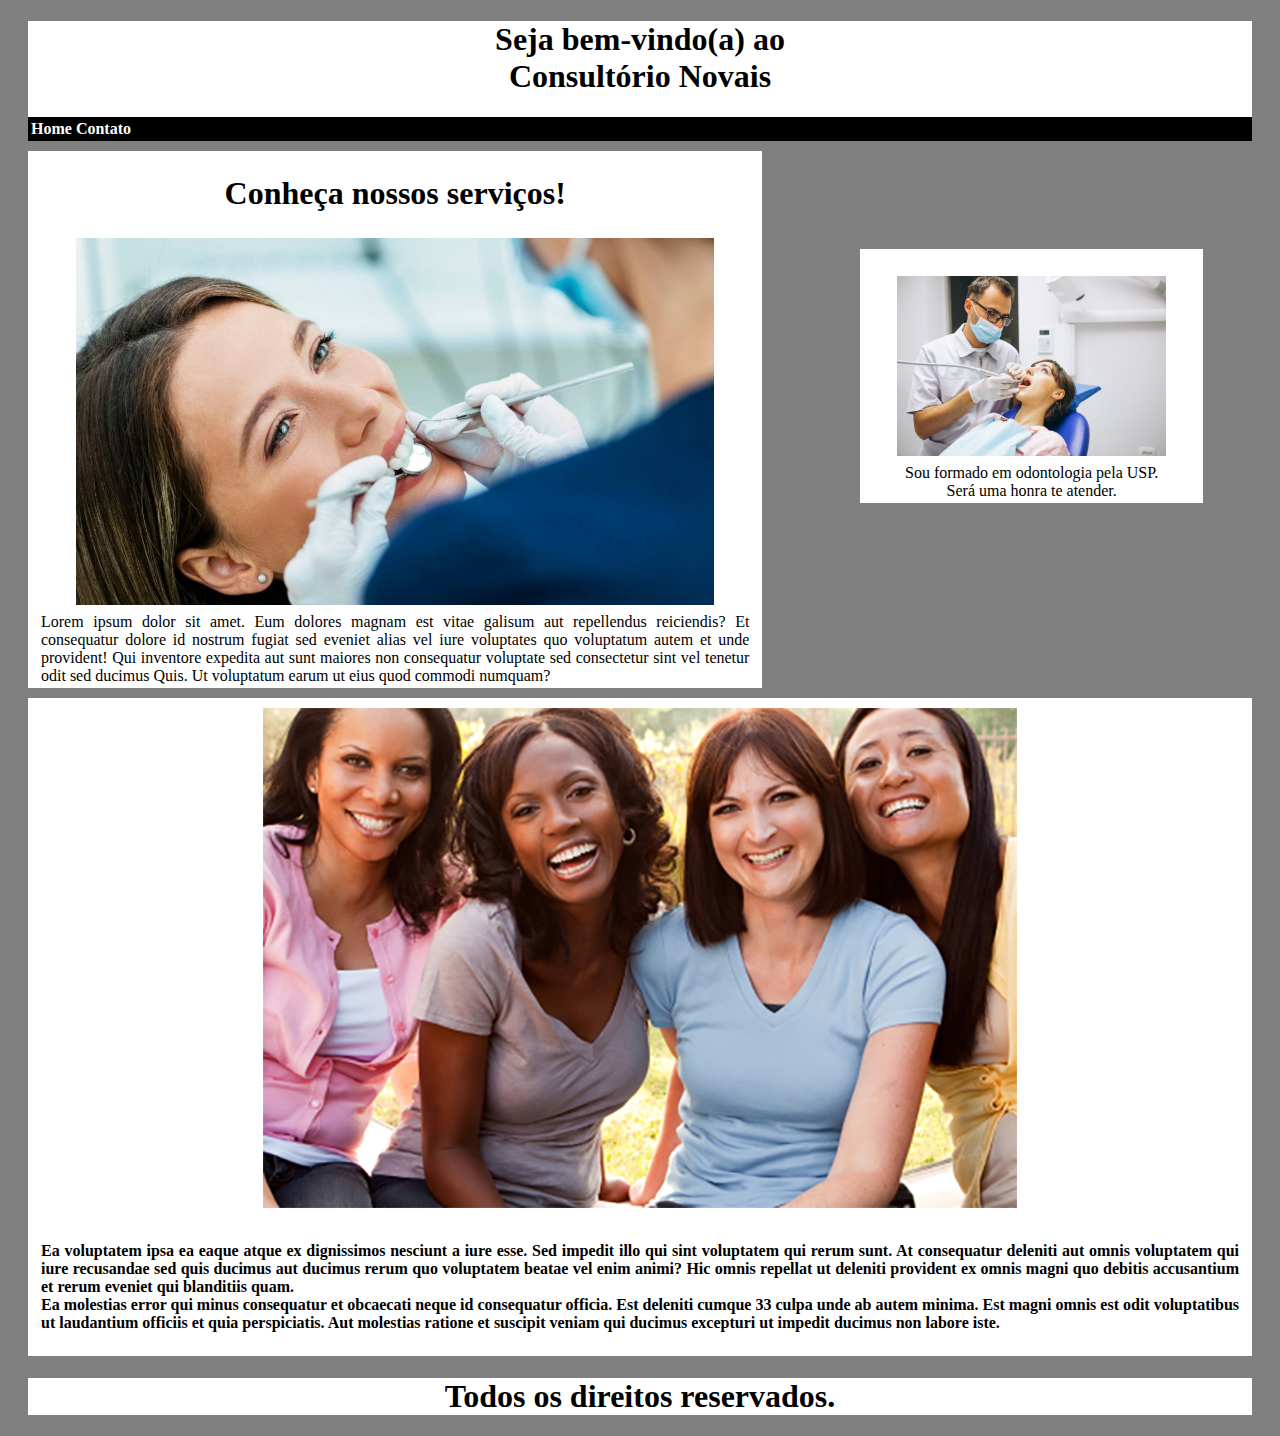
<file: index.html>
<!DOCTYPE html>
<html lang="pt-br">
<head>
    <meta charset="UTF-8">
    <meta http-equiv="X-UA-Compatible" content="IE=edge">
    <meta name="viewport" content="width=device-width, initial-scale=1.0">
    <title> Consutório Novais</title>
    <!-- rel="preload", referenci uma página; stylesheet, um arquivo css e icon, icones.-->
    <link rel="stylesheet" href="style.css">
</head>
<body>
    <header>
        <center>
            <h1>Seja bem-vindo(a) ao </br>Consultório Novais</h1>
        </center>
        <form>
            <table class="cabeçario">
                <tr>
                    <th class="teste1">
                        <a href="index.html">Home</a>
                    </th>
                    <th class="teste1">
                        <a href="contato.html">Contato</a>
<!-- Para tirar o azul do link é necessário usar a class em seguida o a, (ex: test a:{...}):-->
                    </th>
                </tr>   
            </table>
        </form>
    </header>
<!-- Dois espaços — Digite &ensp;
    Quatro espaços — Digite &emsp;
    Recuo — Digite &nbsp;&nbsp;&nbsp;&nbsp;-->
    <div id="pai">
       <div class="colesquerda">
            <table class="tabela1">
                <tr>
                    <td>
                    <h1>Conheça nossos serviços!</h1>
                    </td>
                </tr>
                <tr>
                    <td>
                        <img src="serv.jpeg" class="imagem1" >
                    </td>
                </tr>
                <tr>
                    <td class="texto1">
                    Lorem ipsum dolor sit amet. Eum dolores magnam est vitae galisum aut repellendus reiciendis? Et consequatur dolore id nostrum fugiat sed eveniet alias vel iure voluptates quo voluptatum autem et unde provident! Qui inventore expedita aut sunt maiores non consequatur voluptate sed consectetur sint vel tenetur odit sed ducimus Quis. Ut voluptatum earum ut eius quod commodi numquam?
                    </td>
                </tr>
        </table>
        </div>
        <div class="coldireita">
            <table class="tabela2">
                <tr>
                    <td>
                    <img src="dentista.jpg" class="imagem2">
                    </td>
                </tr>
                <tr>
                    <td>
                    Sou formado em odontologia pela USP. </br>
                    Será uma honra te atender.
                    </td>
                </tr>
            </table>
        </div>
    </div>
    <div class="clientes">
        <table class="tabela3">
            <tr></tr> 
                <img src="feliz.png" class="imagem3">
            <td></td>
            <tr><td>
            <h4 class="texto2">
                Ea voluptatem ipsa ea eaque atque ex dignissimos nesciunt a iure esse. Sed impedit illo qui sint voluptatem qui rerum sunt. At consequatur deleniti aut omnis voluptatem qui iure recusandae sed quis ducimus aut ducimus rerum quo voluptatem beatae vel enim animi? Hic omnis repellat ut deleniti provident ex omnis magni quo debitis accusantium et rerum eveniet qui blanditiis quam.
            </br>   Ea molestias error qui minus consequatur et obcaecati neque id consequatur officia. Est deleniti cumque 33 culpa unde ab autem minima. Est magni omnis est odit voluptatibus ut laudantium officiis et quia perspiciatis. Aut molestias ratione et suscipit veniam qui ducimus excepturi ut impedit ducimus non labore iste.
            </h4>
            </td></tr>
        </table>
    </div>
    <footer>
        <h1>
            Todos os direitos reservados.
        </h1>
    </footer>
</body>
</html>
</file>
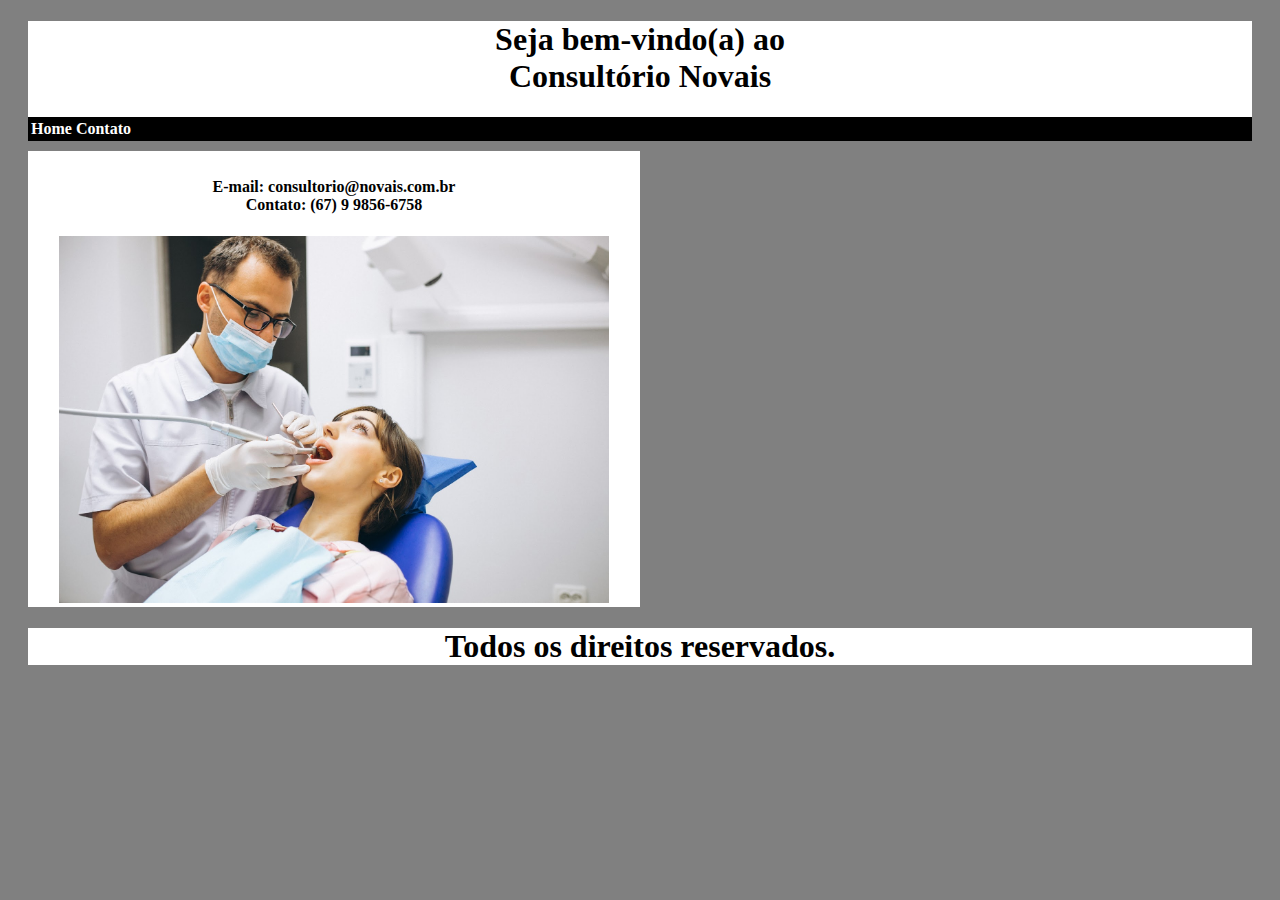
<file: contato.html>
<!DOCTYPE html>
<html lang="pt-br">
<head>
    <meta charset="UTF-8">
    <meta http-equiv="X-UA-Compatible" content="IE=edge">
    <meta name="viewport" content="width=device-width, initial-scale=1.0">
    <title> Consutório Novais</title>
    <!-- rel="preload", referenci uma página; stylesheet, um arquivo css e icon, icones.-->
    <link rel="stylesheet" href="contato.css">
</head>
<body>
    <header>
        <center>
            <h1>Seja bem-vindo(a) ao </br>Consultório Novais</h1>
        </center>
        <form>
            <table>
                <tr>
                    <th class="teste1">
                        <a href="index.html">
                            Home
                        </a>
                    </th>
                    <th class="teste1">
                        <a href="contato.html">
                            Contato
                        </a> 
                    </th>
                </tr>   
            </table>
        </form>
    </header>
    <main>
        <div class="tabela1">
            <div>            
                <h4> E-mail: consultorio@novais.com.br </br>
                    Contato: (67) 9 9856-6758
                </h4>
            </div>
            <div class="bloco1">
                <img src="dentista.jpg" class="imagem1">
            </div>
        </div>
    </main>
    <footer>
        <h1>
            Todos os direitos reservados.
        </h1>
    </footer>
</body>
</html>
</file>
<file: style.css>
header{background-color: white;
    }
body{background-color: gray;
    padding-right: 20px;
    padding-left:20px; /* é o espaço que você define para ter da borda do layout*/
    }
form{background: black;
    color: white;
}.teste1 a{
    text-decoration: none;
    color: white;
}
.teste1 a:hover{
    text-decoration: none;
    font-size: medium;
    background: white;
    color: black ;
    padding:auto;
}
/*Para tirar o azul do link é necessário usar a class em seguida o a, (ex: test a:{...})*/
 /*Margin fica entre o padding e o conteúdo*/   
/*Daqui em diante se trata do corpo do layout*/
div#pai{
    display: inline-flex;
    margin-top: 10px;
    width: 100%;
    background: gray;
}.colesquerda{
    width: 60%;
    background: white;
}.coldireita{
    width: 40%;
    text-align: center;
}.clientes{
    width: 100%;
    background: white;
    margin-top: 10px;
    text-align: center;
    padding-top: 10px;
    }
table.tabela1{
    background: white;
    text-align: center;
    margin-left: 10px;
    margin-right: 10px;
}.tabela2{
    background: white ;
    margin: 20% 10% 30% 20%;
    padding-top: 5%;
}.tabela3{
    text-align: justify;
    margin-left: 10px;
    margin-right: 10px;
}
td.texto1{
    text-align: justify;
}
    /* A ordem do margin é superior, direita, inferior e esquerda*/
img.imagem1{width: 90%;
    height: 90%;
    }.imagem2{width: 80%;
    height: 80%;
    }
footer{background: white;
    text-align: center;
}
</file>
<file: contato.css>
header{background-color: white;
}
body{background-color: gray;
padding-right: 20px;
padding-left:20px; /* é o espaço que você define para ter da borda do layout*/
}
form{background: black;
}.teste1 a:hover{
    text-decoration: none;
    font-size: medium;
    background: white;
    color: black ;
    padding:auto;
}.teste1 a{
    text-decoration: none;
color: white;
}
a{font-weight: white;
}
main{
    text-align: center;
    background: white;
    width: 50%;
}
div.tabela1{
    width: 100%;
    background: white;
    margin-top: 10px;
    padding-top: 1%;
}
img.imagem1{
    width: 90%;
    height: 90%;
}
footer{background: white;
    text-align: center;
}
</file>
